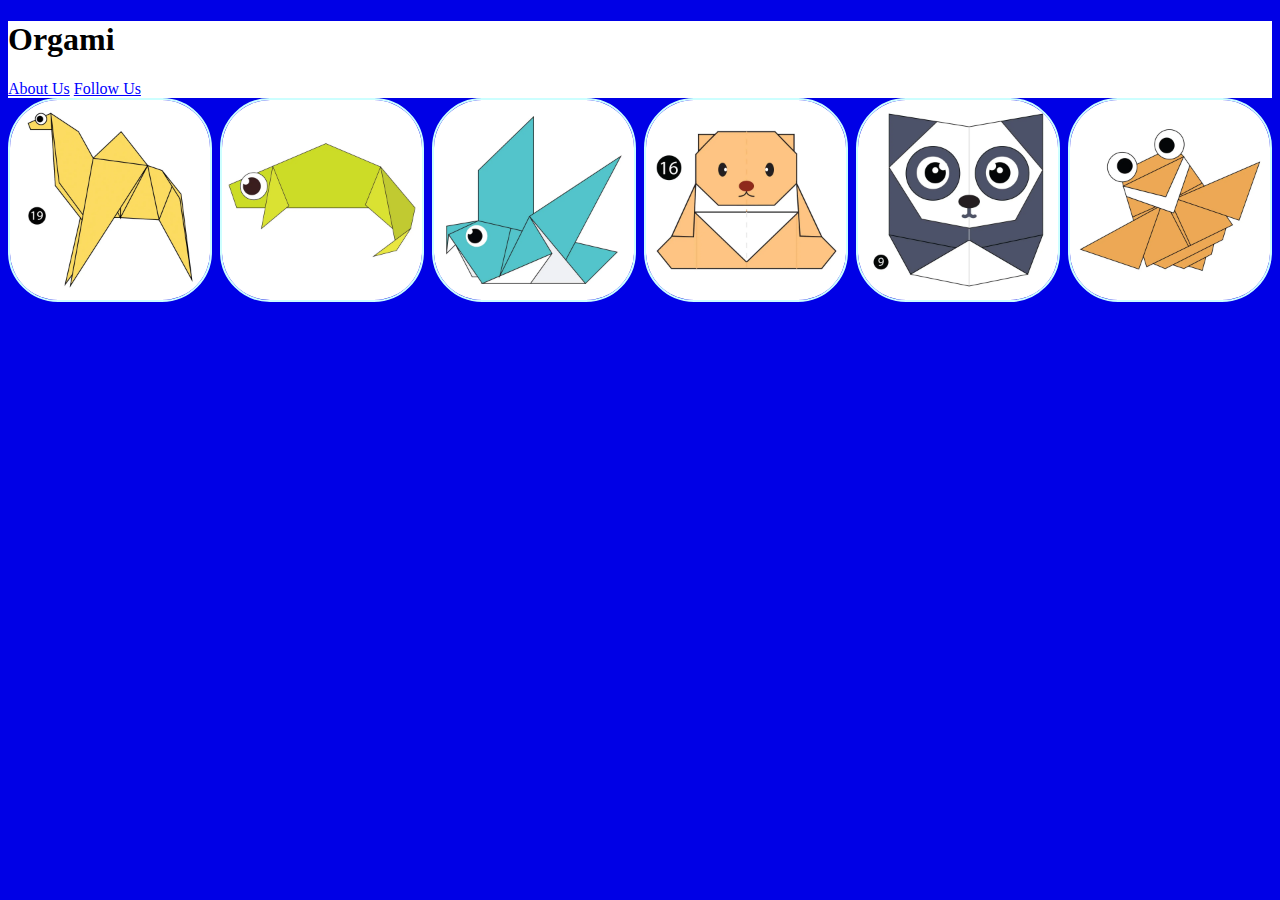
<file: index.html>
<!DOCTYPE html>
<html lang="en">
<head>
    
    <title>Orgami</title>
    
    <link rel="stylesheet" type="text/css" href="style.css">

</head>
<body>
    <div class="header">
        <h1>Orgami</h1>
        <div class= "menu">
        
            <a href ="about.html">About Us</a>
            <a href ="followus.html">Follow Us</a>

        </div>

    </div>
<div class= "grid">
    <div class= "item">
        
        <a href="https://origami.me/camel/" target="_blank">
        <img src="camel-19-min.webp" width="200px" height="200px" /></a>
        <p>Camel</p>
    </div>
    <div class="item">
        <a href="https://origami.me/chameleon//" target="_blank">
            <img src="chameleon-13-min.webp" width="200px" height="200px" /></a>
            <p>Chameleon</p>
    </div>
    <div class="item">
        <a href="https://origami.me/pigeon//" target="_blank">
            <img src="pigeon-9.webp" width="200px" height="200px" /></a>
            <p>Pigeon</p>
    </div>
    <div class="item">
        <a href="https://origami.me/teddy-bear/" target="_blank">
            <img src="teddy-16-min.webp" width="200px" height="200px" /></a>
            <p>teddy-bear</p>
    </div>
    <div class="item">
        <a href="https://origami.me/panda/" target="_blank">
            <img src="panda-9-min.webp" width="200px" height="200px" /></a>
            <p>panda</p>
    </div>
    <div class="item">
        <a href="https://origami.me/flying-cicada/" target="_blank">
            <img src="cicada-11-min.webp" width="200px" height="200px" /></a>
            <p>cicada</p>
    </div>
</div>
</body>
</html>
</file>
<file: style.css>
h1{
  color: #000000;

}
.header{
   background-color: #ffffff;

}


.grid{
    display: flex;
    flex-wrap: wrap;
    font-family: fantasy;
    justify-content:space-between;
}

.grid img{
    display: flex;
    border: 2px solid #ccffff;
    border-radius: 50px;
}

    body{
        background-color:#0000e6;
  }
        p{
            color: #ffffff;
  }

     a:visited{
    color:orange;
  }   

    a:link {
        color:blue;
  }
    
  
    .item{
        position:relative;
  }
    .item p{
        position:absolute;
        top: 50%;
         left: 50%;
         transform: scale(1,2);
   opacity: 0;
  }
  
     .item:hover p{
        opacity:1;
  
  }
  
    .item:hover img{
        opacity:0.33;
      
      }
</file>
